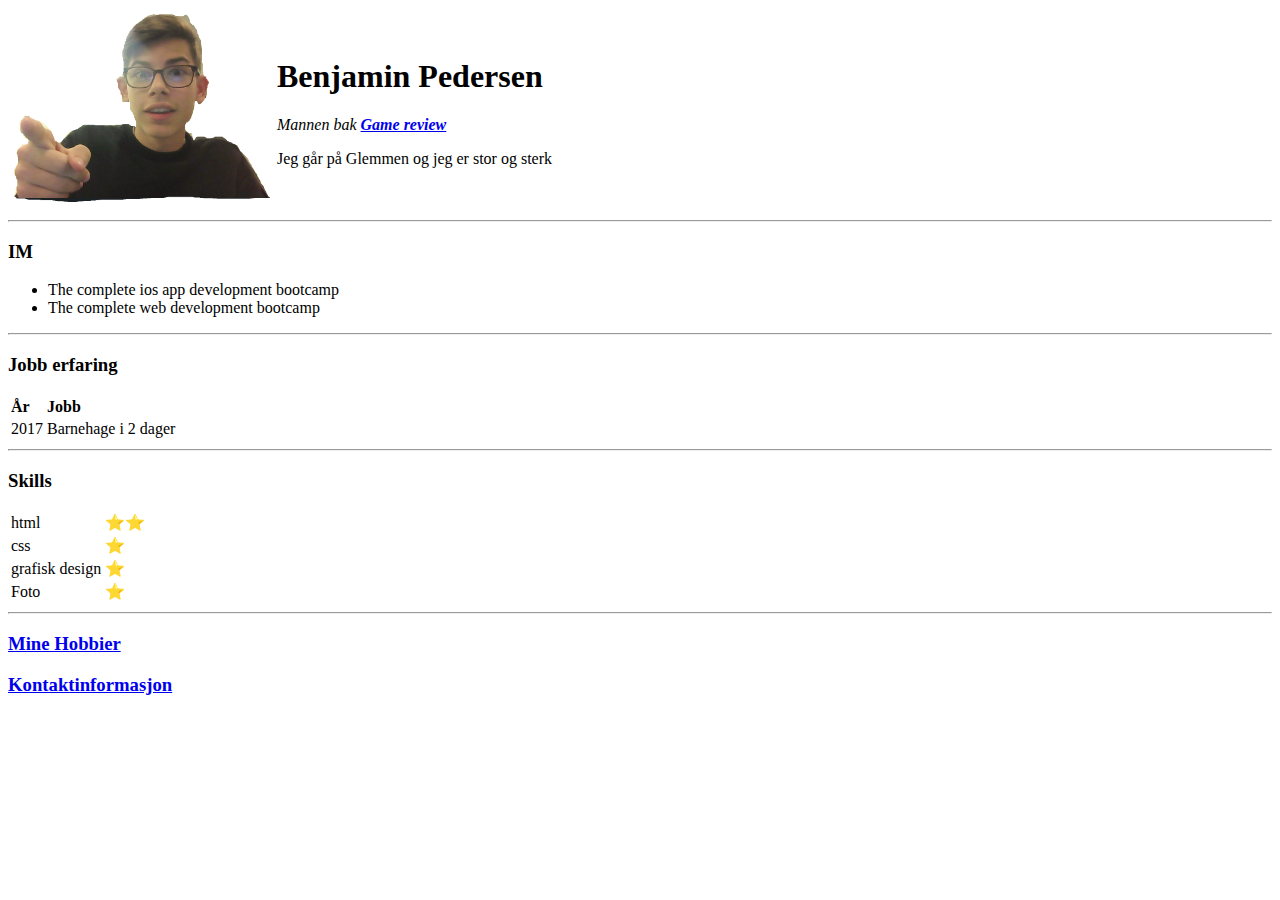
<file: index.html>
<!DOCTYPE html>
<html lang="en">
<head>
    <meta charset="UTF-8">
    <link rel="stylesheet" href="css/style.css">
    <meta http-equiv="X-UA-Compatible" content="IE=edge">
    <meta name="viewport" content="width=device-width, initial-scale=1.0">
    <title>Document</title>
</head>
<body>
    <table cellspacing="5">
      <tr>
         <td>
            <img src="img/Skjermbilde 2022-09-22 151342.png" alt="Best å ringe benji">
         </td>
         <td>
            <h1>Benjamin Pedersen</h1>
            <p><em>Mannen bak <strong><a href="https://www.youtube.com/channel/UCWNd4bFDMOtXwar5d8lyg5w">Game review</a> </strong></em></p>
            <p>Jeg går på Glemmen og jeg er stor og sterk</p></td>
      </tr>
    </table>
 
 <hr>
 <h3>IM</h3>
 <ul>
    <li>The complete ios app development bootcamp</li>
    <li>The complete web development bootcamp</li>
 </ul>

 <hr>

 <h3>Jobb erfaring</h3>

 <table>
   <thead>
      <tr>
         <th>År</th>
         <th>Jobb </th>
      </tr>
   </thead>
   <tbody>

   </tbody>
   <tfoot>

   </tfoot>

   
   <tr>
      <td>2017</td>
      <td>Barnehage i 2 dager</td>
   </tr>
 </table>

<hr>

<h3>Skills</h3>

<table>
   <tr>
      <td>html</td>
      <td>⭐⭐</td>
   </tr>
   <tr>
      <td>css</td>
      <td>⭐</td>
   </tr>
   <tr>
      <td>
         grafisk design
      </td>
      <td>⭐</td>
   </tr>
   <tr>
      <td>
         Foto
      </td>
      <td>
         ⭐
      </td>
   </tr>


</table>



 <hr>

 <h3><a href="html/Hobbier.html">Mine Hobbier</a></h3>
 <h3><a href="html/kontaktinformasjon.html">Kontaktinformasjon</a></h3>









</body>
</html>
</file>
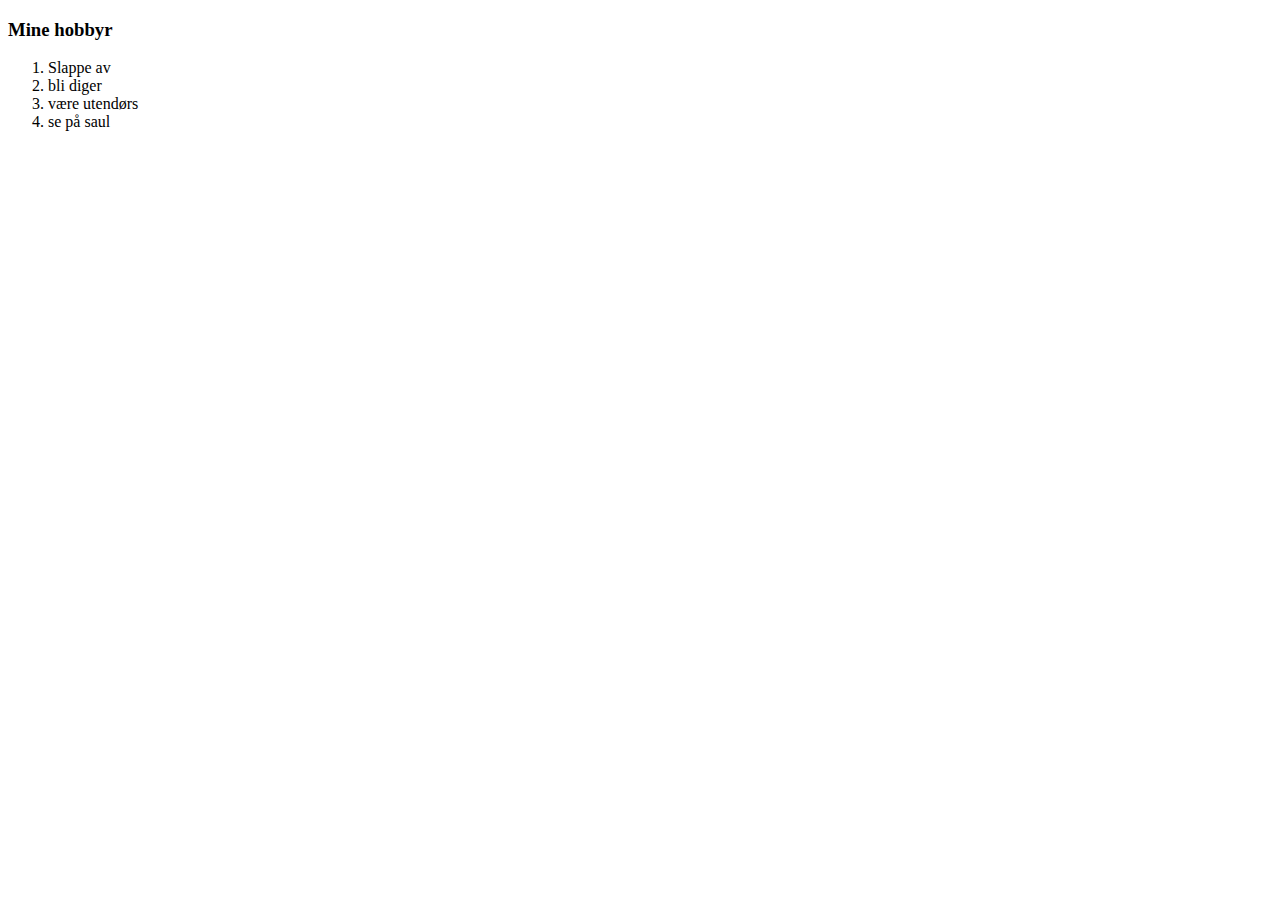
<file: html/Hobbier.html>
<!DOCTYPE html>
<html lang="en">
<head>
    <meta charset="UTF-8">
    <meta http-equiv="X-UA-Compatible" content="IE=edge">
    <meta name="viewport" content="width=device-width, initial-scale=1.0">
    <title>Document</title>
</head>
<body>
    <h3>Mine hobbyr</h3>
 <ol>
    <li>Slappe av</li>
    <li>bli diger</li>
    <li>være utendørs</li>
    <li>se på saul</li>
 </ol>
</body>
</html>
</file>
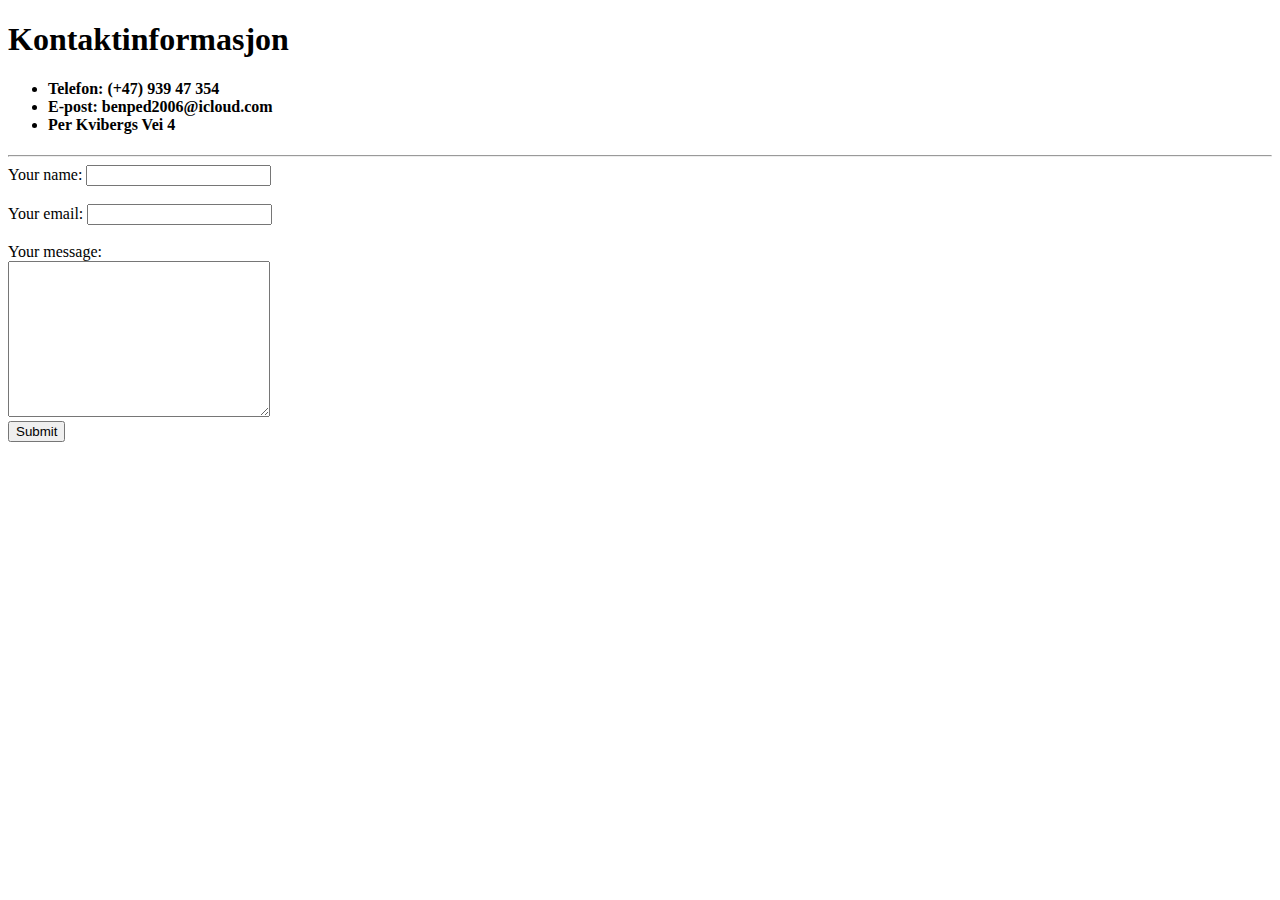
<file: html/kontaktinformasjon.html>
<!DOCTYPE html>
<html lang="en">
<head>
    <meta charset="UTF-8">
    <meta http-equiv="X-UA-Compatible" content="IE=edge">
    <meta name="viewport" content="width=device-width, initial-scale=1.0">
    <title>Document</title>
</head>
<body>
    <h1>Kontaktinformasjon</h1>
    <h4>
        <ul>
            
           <li>Telefon: (+47) 939 47 354</li>
            
           <li>E-post: benped2006@icloud.com</li>

           <li>Per Kvibergs Vei 4</li>

        </ul>


    </h4>
    <hr>

<form action="mailto:benped2006@icloud.com" method="post" enctype="text/plain">
    <label for="">Your name:</label>
    <input type="text" name="yourName">
    <br>
    <br>
    <label for="email">Your email:</label>
   <input type="email" name="yourEmail">
   <br><br>
   <label for="message">Your message:</label>
   <br>
    <textarea name="yourMessage" cols="30" rows="10"></textarea>
    <br>
    <input type="submit">

</form>

</body>
</html>
</file>
<file: css/style.css>
img {
    width: 256px;
}

th {
    text-align: left;
}
</file>
